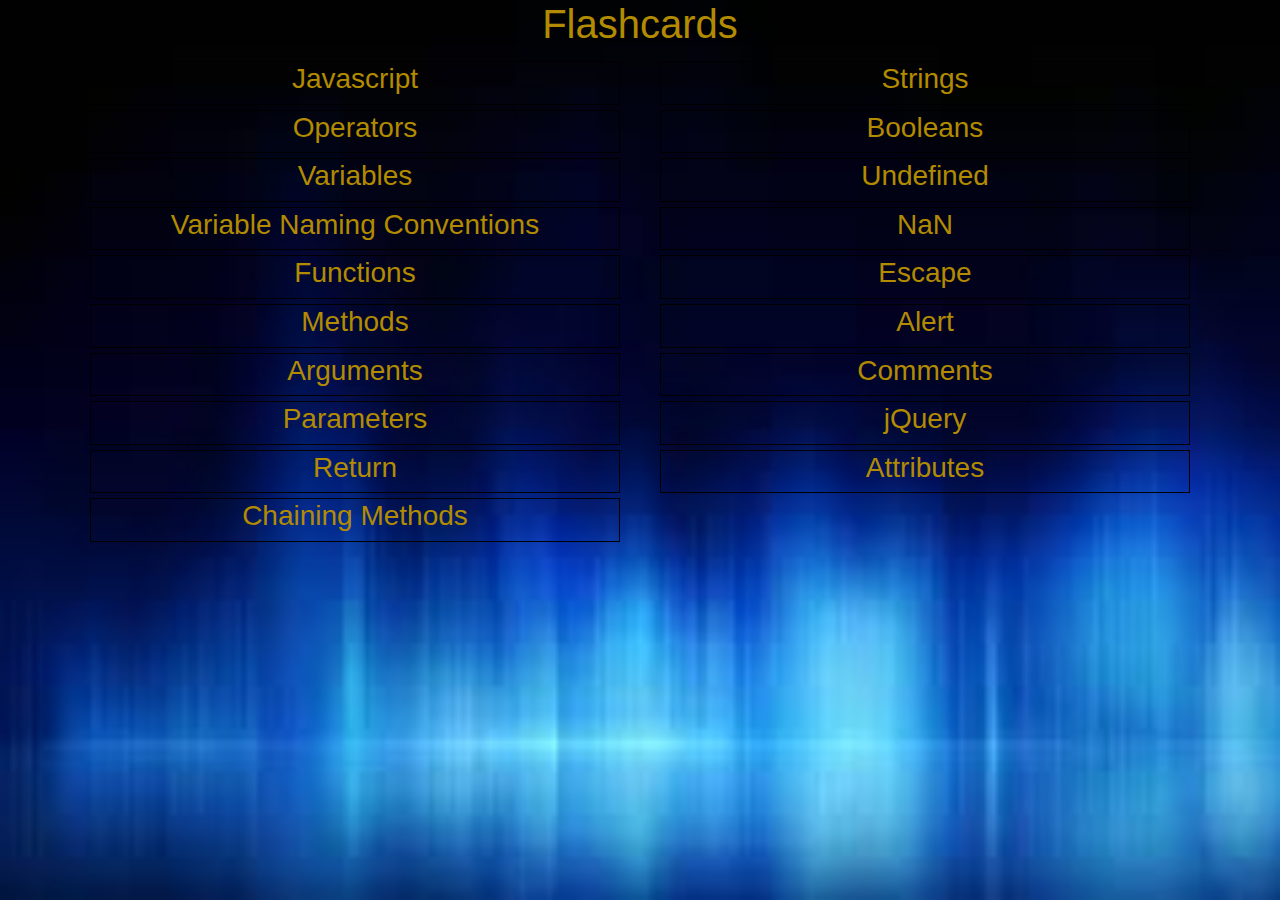
<file: index.html>
<!DOCTYPE html>
<html>
  <head>
    <link href="css/bootstrap.css" rel="stylesheet" type="text/css">
    <link href="css/styles.css" rel="stylesheet" type="text/css">
    <script src="js/jquery-3.3.1.js"></script>
    <script src="js/scripts.js"></script>
    <meta charset="utf-8">
    <title>Flashcard Site</title>
  </head>
  <body>
    <h1>Flashcards</h1>
    <div class="container">
      <div class="row">
        <div class="col-md-6">
          <div class ="well" id="JS"><h3>Javascript</h3><p class="hidden">Lorem ipsum dolor sit amet, consectetur adipisicing elit, sed do eiusmod tempor incididunt ut labore et dolore magna aliqua. Ut enim ad minim veniam, quis nostrud exercitation ullamco laboris nisi ut aliquip ex ea commodo consequat. Duis aute irure dolor in reprehenderit in voluptate velit esse cillum dolore eu fugiat nulla pariatur. Excepteur sint occaecat cupidatat non proident, sunt in culpa qui officia deserunt mollit anim id est laborum.</p>
          </div>
          <div class ="well" id="OP"><h3>Operators</h3><p class="hidden">Lorem ipsum dolor sit amet, consectetur adipisicing elit, sed do eiusmod tempor incididunt ut labore et dolore magna aliqua. Ut enim ad minim veniam, quis nostrud exercitation ullamco laboris nisi ut aliquip ex ea commodo consequat. Duis aute irure dolor in reprehenderit in voluptate velit esse cillum dolore eu fugiat nulla pariatur. Excepteur sint occaecat cupidatat non proident, sunt in culpa qui officia deserunt mollit anim id est laborum.</p>
          </div>
          <div class ="well" id="V"><h3>Variables</h3><p class="hidden">Lorem ipsum dolor sit amet, consectetur adipisicing elit, sed do eiusmod tempor incididunt ut labore et dolore magna aliqua. Ut enim ad minim veniam, quis nostrud exercitation ullamco laboris nisi ut aliquip ex ea commodo consequat. Duis aute irure dolor in reprehenderit in voluptate velit esse cillum dolore eu fugiat nulla pariatur. Excepteur sint occaecat cupidatat non proident, sunt in culpa qui officia deserunt mollit anim id est laborum.</p>
          </div>
          <div class ="well" id="VNC"><h3>Variable Naming Conventions</h3><p class="hidden">Lorem ipsum dolor sit amet, consectetur adipisicing elit, sed do eiusmod tempor incididunt ut labore et dolore magna aliqua. Ut enim ad minim veniam, quis nostrud exercitation ullamco laboris nisi ut aliquip ex ea commodo consequat. Duis aute irure dolor in reprehenderit in voluptate velit esse cillum dolore eu fugiat nulla pariatur. Excepteur sint occaecat cupidatat non proident, sunt in culpa qui officia deserunt mollit anim id est laborum.</p>
          </div>
          <div class ="well" id="FU"><h3>Functions</h3><p class="hidden">Lorem ipsum dolor sit amet, consectetur adipisicing elit, sed do eiusmod tempor incididunt ut labore et dolore magna aliqua. Ut enim ad minim veniam, quis nostrud exercitation ullamco laboris nisi ut aliquip ex ea commodo consequat. Duis aute irure dolor in reprehenderit in voluptate velit esse cillum dolore eu fugiat nulla pariatur. Excepteur sint occaecat cupidatat non proident, sunt in culpa qui officia deserunt mollit anim id est laborum.</p>
          </div>
          <div class ="well" id="MT"><h3>Methods</h3><p class="hidden">Lorem ipsum dolor sit amet, consectetur adipisicing elit, sed do eiusmod tempor incididunt ut labore et dolore magna aliqua. Ut enim ad minim veniam, quis nostrud exercitation ullamco laboris nisi ut aliquip ex ea commodo consequat. Duis aute irure dolor in reprehenderit in voluptate velit esse cillum dolore eu fugiat nulla pariatur. Excepteur sint occaecat cupidatat non proident, sunt in culpa qui officia deserunt mollit anim id est laborum.</p>
          </div>
          <div class ="well" id="ARG"><h3>Arguments</h3><p class="hidden">Lorem ipsum dolor sit amet, consectetur adipisicing elit, sed do eiusmod tempor incididunt ut labore et dolore magna aliqua. Ut enim ad minim veniam, quis nostrud exercitation ullamco laboris nisi ut aliquip ex ea commodo consequat. Duis aute irure dolor in reprehenderit in voluptate velit esse cillum dolore eu fugiat nulla pariatur. Excepteur sint occaecat cupidatat non proident, sunt in culpa qui officia deserunt mollit anim id est laborum.</p>
          </div>
          <div class ="well" id="PM"><h3>Parameters</h3><p class="hidden">Lorem ipsum dolor sit amet, consectetur adipisicing elit, sed do eiusmod tempor incididunt ut labore et dolore magna aliqua. Ut enim ad minim veniam, quis nostrud exercitation ullamco laboris nisi ut aliquip ex ea commodo consequat. Duis aute irure dolor in reprehenderit in voluptate velit esse cillum dolore eu fugiat nulla pariatur. Excepteur sint occaecat cupidatat non proident, sunt in culpa qui officia deserunt mollit anim id est laborum.</p>
          </div>
          <div class ="well" id="RT"><h3>Return</h3><p class="hidden">Lorem ipsum dolor sit amet, consectetur adipisicing elit, sed do eiusmod tempor incididunt ut labore et dolore magna aliqua. Ut enim ad minim veniam, quis nostrud exercitation ullamco laboris nisi ut aliquip ex ea commodo consequat. Duis aute irure dolor in reprehenderit in voluptate velit esse cillum dolore eu fugiat nulla pariatur. Excepteur sint occaecat cupidatat non proident, sunt in culpa qui officia deserunt mollit anim id est laborum.</p>
          </div>
          <div class ="well" id="CM"><h3>Chaining Methods</h3><p class="hidden">Lorem ipsum dolor sit amet, consectetur adipisicing elit, sed do eiusmod tempor incididunt ut labore et dolore magna aliqua. Ut enim ad minim veniam, quis nostrud exercitation ullamco laboris nisi ut aliquip ex ea commodo consequat. Duis aute irure dolor in reprehenderit in voluptate velit esse cillum dolore eu fugiat nulla pariatur. Excepteur sint occaecat cupidatat non proident, sunt in culpa qui officia deserunt mollit anim id est laborum.</p>
          </div>
        </div>
        <div class="col-md-6">
          <div class ="well" id="STR"><h3>Strings</h3><p class="hidden">Lorem ipsum dolor sit amet, consectetur adipisicing elit, sed do eiusmod tempor incididunt ut labore et dolore magna aliqua. Ut enim ad minim veniam, quis nostrud exercitation ullamco laboris nisi ut aliquip ex ea commodo consequat. Duis aute irure dolor in reprehenderit in voluptate velit esse cillum dolore eu fugiat nulla pariatur. Excepteur sint occaecat cupidatat non proident, sunt in culpa qui officia deserunt mollit anim id est laborum.</p>
          </div>
          <div class ="well" id="BL"><h3>Booleans</h3><p class="hidden">Lorem ipsum dolor sit amet, consectetur adipisicing elit, sed do eiusmod tempor incididunt ut labore et dolore magna aliqua. Ut enim ad minim veniam, quis nostrud exercitation ullamco laboris nisi ut aliquip ex ea commodo consequat. Duis aute irure dolor in reprehenderit in voluptate velit esse cillum dolore eu fugiat nulla pariatur. Excepteur sint occaecat cupidatat non proident, sunt in culpa qui officia deserunt mollit anim id est laborum.</p>
          </div>
          <div class ="well" id="UN"><h3>Undefined</h3><p class="hidden">Lorem ipsum dolor sit amet, consectetur adipisicing elit, sed do eiusmod tempor incididunt ut labore et dolore magna aliqua. Ut enim ad minim veniam, quis nostrud exercitation ullamco laboris nisi ut aliquip ex ea commodo consequat. Duis aute irure dolor in reprehenderit in voluptate velit esse cillum dolore eu fugiat nulla pariatur. Excepteur sint occaecat cupidatat non proident, sunt in culpa qui officia deserunt mollit anim id est laborum.</p>
          </div>
          <div class ="well" id="NN"><h3>NaN</h3><p class="hidden">Lorem ipsum dolor sit amet, consectetur adipisicing elit, sed do eiusmod tempor incididunt ut labore et dolore magna aliqua. Ut enim ad minim veniam, quis nostrud exercitation ullamco laboris nisi ut aliquip ex ea commodo consequat. Duis aute irure dolor in reprehenderit in voluptate velit esse cillum dolore eu fugiat nulla pariatur. Excepteur sint occaecat cupidatat non proident, sunt in culpa qui officia deserunt mollit anim id est laborum.</p>
          </div>
          <div class ="well" id="EC"><h3>Escape</h3><p class="hidden">Lorem ipsum dolor sit amet, consectetur adipisicing elit, sed do eiusmod tempor incididunt ut labore et dolore magna aliqua. Ut enim ad minim veniam, quis nostrud exercitation ullamco laboris nisi ut aliquip ex ea commodo consequat. Duis aute irure dolor in reprehenderit in voluptate velit esse cillum dolore eu fugiat nulla pariatur. Excepteur sint occaecat cupidatat non proident, sunt in culpa qui officia deserunt mollit anim id est laborum.</p>
          </div>
          <div class ="well" id="AL"><h3>Alert</h3><p class="hidden">Lorem ipsum dolor sit amet, consectetur adipisicing elit, sed do eiusmod tempor incididunt ut labore et dolore magna aliqua. Ut enim ad minim veniam, quis nostrud exercitation ullamco laboris nisi ut aliquip ex ea commodo consequat. Duis aute irure dolor in reprehenderit in voluptate velit esse cillum dolore eu fugiat nulla pariatur. Excepteur sint occaecat cupidatat non proident, sunt in culpa qui officia deserunt mollit anim id est laborum.</p>
          </div>
          <div class ="well" id="CT"><h3>Comments</h3><p class="hidden">Lorem ipsum dolor sit amet, consectetur adipisicing elit, sed do eiusmod tempor incididunt ut labore et dolore magna aliqua. Ut enim ad minim veniam, quis nostrud exercitation ullamco laboris nisi ut aliquip ex ea commodo consequat. Duis aute irure dolor in reprehenderit in voluptate velit esse cillum dolore eu fugiat nulla pariatur. Excepteur sint occaecat cupidatat non proident, sunt in culpa qui officia deserunt mollit anim id est laborum.</p>
          </div>
          <div class ="well" id="JQ"><h3>jQuery</h3><p class="hidden">Lorem ipsum dolor sit amet, consectetur adipisicing elit, sed do eiusmod tempor incididunt ut labore et dolore magna aliqua. Ut enim ad minim veniam, quis nostrud exercitation ullamco laboris nisi ut aliquip ex ea commodo consequat. Duis aute irure dolor in reprehenderit in voluptate velit esse cillum dolore eu fugiat nulla pariatur. Excepteur sint occaecat cupidatat non proident, sunt in culpa qui officia deserunt mollit anim id est laborum.</p>
          </div>
          <div class ="well" id="ATB"><h3>Attributes</h3><p class="hidden">Lorem ipsum dolor sit amet, consectetur adipisicing elit, sed do eiusmod tempor incididunt ut labore et dolore magna aliqua. Ut enim ad minim veniam, quis nostrud exercitation ullamco laboris nisi ut aliquip ex ea commodo consequat. Duis aute irure dolor in reprehenderit in voluptate velit esse cillum dolore eu fugiat nulla pariatur. Excepteur sint occaecat cupidatat non proident, sunt in culpa qui officia deserunt mollit anim id est laborum.</p>
          </div>
        </div>
      </div>





    </div>


  </body>
</html>
</file>
<file: css/styles.css>
.well{
  border:1px solid black;
  text-align: center;
  margin: 5px;
  color: #B28B00;
}

.hidden{
  display:none;
}

.well:hover {
  background-color: white;
}

h1 {
  text-align: center;
  color: #B28B00;
}

p {
  background-color: #ACE3FF;
  margin-bottom: 0px;
}


html {
  background-image:url("../img/blue.jpeg");
  background-size: cover;
  height:100%;
  background-repeat: no-repeat;
}
body {
  background-image:url("../img/blue.jpeg");
  background-size: cover;
  height:100%;
  background-repeat: no-repeat;
}
</file>
